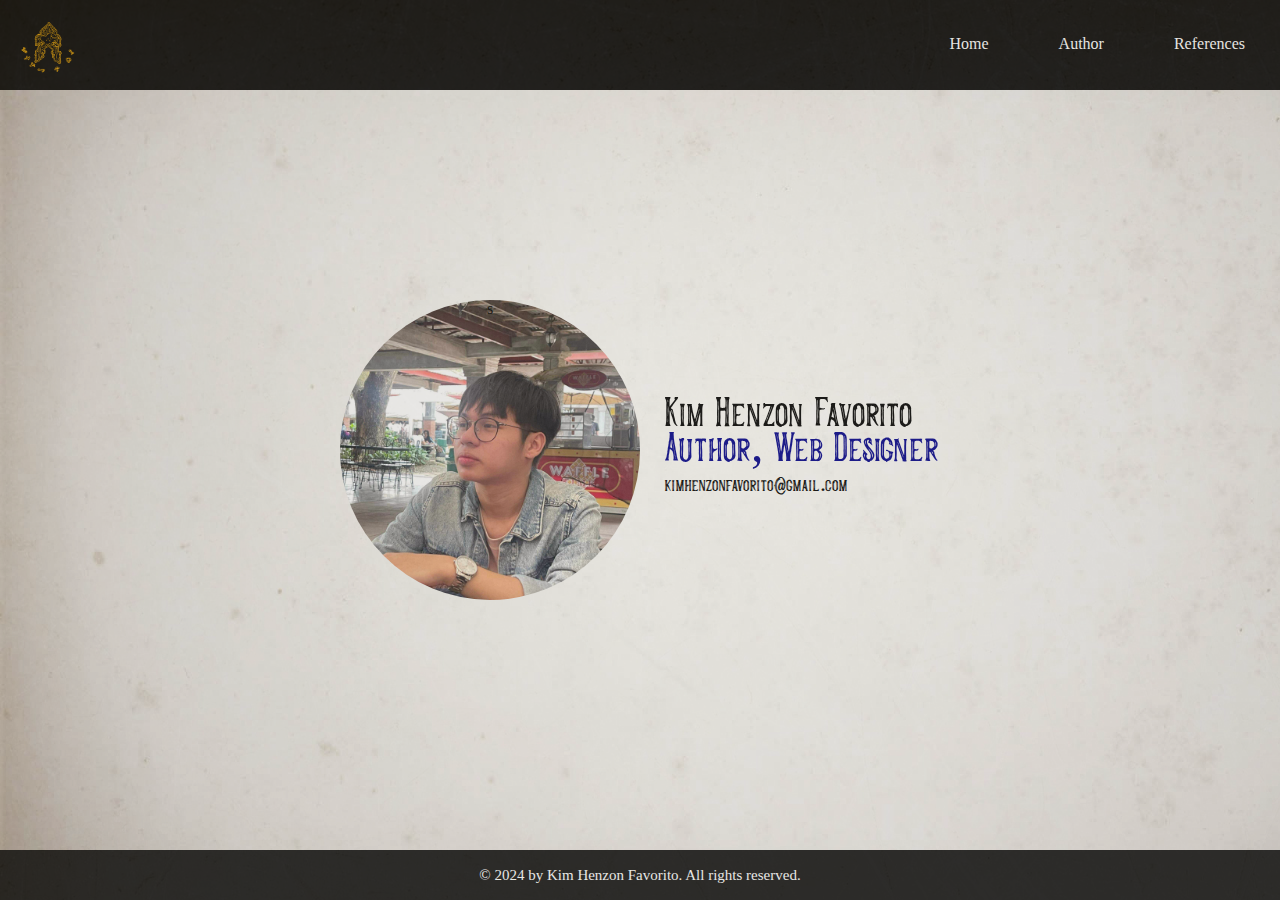
<file: author.html>
<html>

    <head>
        <title>References</title>
    </head>

    <link rel="stylesheet" href="style.css">

    <body background="paper.jpg">

    <div class="texture"></div>
        <div class="header" style="background-color: #080808;">
            <div class="logo"><img src="images/gawad2.png"></div>
            <a href="references.html"><div class="tab">References</div></a>
            <a href="author.html"><div class="tab">Author</div></a>
            <a href="index.html"><div class="tab">Home</div></a>
        </div>
    </div>

    <div class="kimContent">
        <div class="kim">s</div>
        <div class="kimTitle">
            <p>
                Kim Henzon Favorito<br>
                <font color="darkblue">Author, Web Designer<br></font>
                <font size="5px">kimhenzonfavorito@gmail.com</font>
            </p>
        </div>
    </div>

    <div class="copyright2"><center><p>© 2024 by Kim Henzon Favorito. All rights reserved.</p></center></div>
    </body>
</html>
</file>
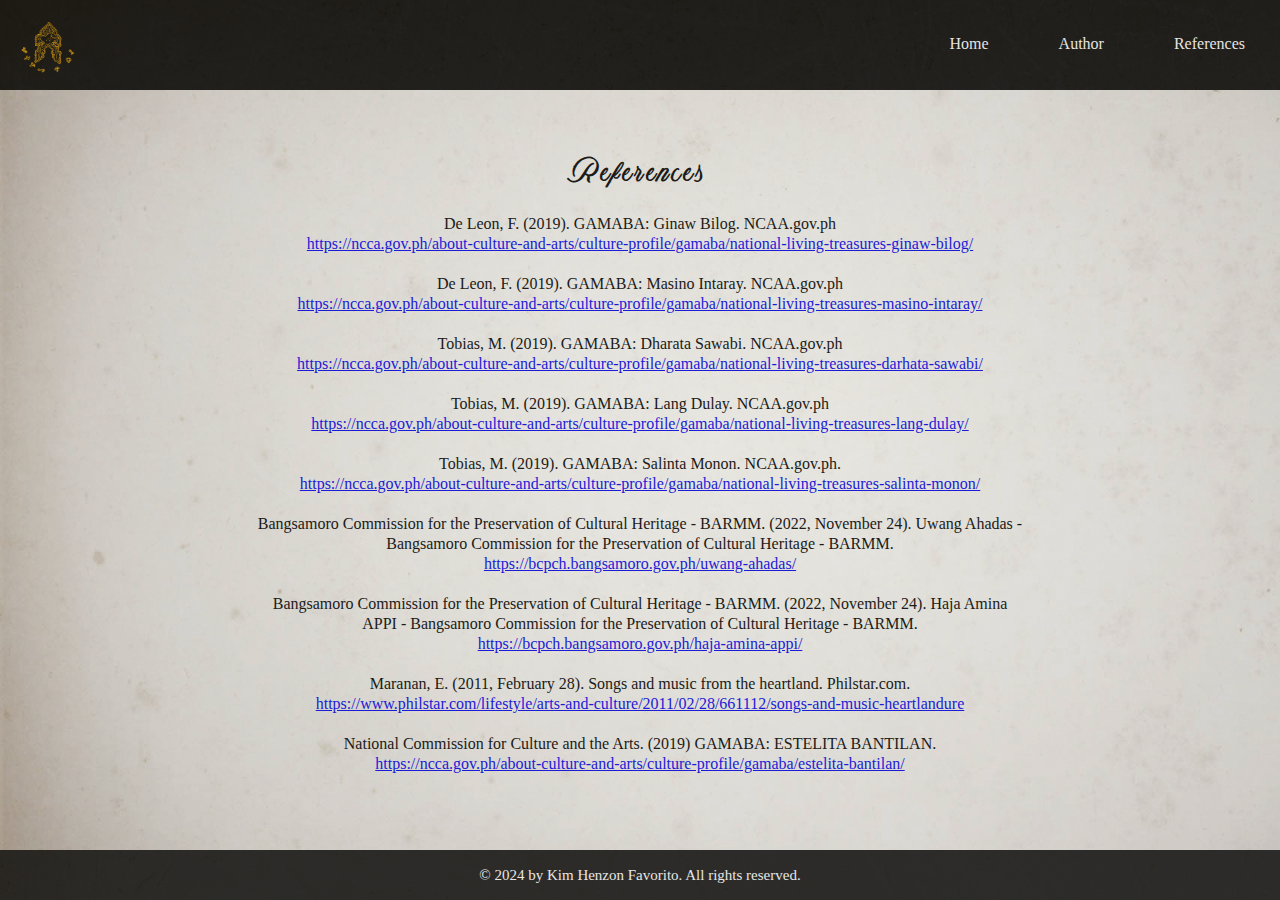
<file: references.html>
<html>

    <head>
        <title>References</title>
    </head>

    <link rel="stylesheet" href="style.css">

    <body background="paper.jpg">

    <div class="texture"></div>
        <div class="header" style="background-color: #080808;">
            <div class="logo"><img src="images/gawad2.png"></div>
            <a href="references.html"><div class="tab">References</div></a>
            <a href="author.html"><div class="tab">Author</div></a>
            <a href="index.html"><div class="tab">Home</div></a>
        </div>
    </div>
    <div class="references">
        <h1>References</h1>
        <p>
            De Leon, F. (2019). GAMABA: Ginaw Bilog. NCAA.gov.ph<br><a href="https://ncca.gov.ph/about-culture-and-arts/culture-profile/gamaba/national-living-treasures-ginaw-bilog/">https://ncca.gov.ph/about-culture-and-arts/culture-profile/gamaba/national-living-treasures-ginaw-bilog/</a>

            <br><br>De Leon, F. (2019). GAMABA: Masino Intaray. NCAA.gov.ph<br><a href="https://ncca.gov.ph/about-culture-and-arts/culture-profile/gamaba/national-living-treasures-masino-intaray/">https://ncca.gov.ph/about-culture-and-arts/culture-profile/gamaba/national-living-treasures-masino-intaray/</a>

            <br><br>Tobias, M. (2019). GAMABA: Dharata Sawabi. NCAA.gov.ph<br><a href="https://ncca.gov.ph/about-culture-and-arts/culture-profile/gamaba/national-living-treasures-darhata-sawabi/">https://ncca.gov.ph/about-culture-and-arts/culture-profile/gamaba/national-living-treasures-darhata-sawabi/</a>
            
            <br><br>Tobias, M. (2019). GAMABA: Lang Dulay. NCAA.gov.ph<br><a href="https://ncca.gov.ph/about-culture-and-arts/culture-profile/gamaba/national-living-treasures-lang-dulay/">https://ncca.gov.ph/about-culture-and-arts/culture-profile/gamaba/national-living-treasures-lang-dulay/</a>

            <br><br>Tobias, M. (2019). GAMABA: Salinta Monon. NCAA.gov.ph.<br><a href="https://ncca.gov.ph/about-culture-and-arts/culture-profile/gamaba/national-living-treasures-salinta-monon/">https://ncca.gov.ph/about-culture-and-arts/culture-profile/gamaba/national-living-treasures-salinta-monon/</a>

            <br><br>Bangsamoro Commission for the Preservation of Cultural Heritage - BARMM. (2022, November 24). Uwang Ahadas - Bangsamoro Commission for the Preservation of Cultural Heritage - BARMM.<br><a href="https://bcpch.bangsamoro.gov.ph/uwang-ahadas/">https://bcpch.bangsamoro.gov.ph/uwang-ahadas/</a>

            <br><br>Bangsamoro Commission for the Preservation of Cultural Heritage - BARMM. (2022, November 24). Haja Amina APPI - Bangsamoro Commission for the Preservation of Cultural Heritage - BARMM.<br><a href="https://bcpch.bangsamoro.gov.ph/haja-amina-appi/">https://bcpch.bangsamoro.gov.ph/haja-amina-appi/</a>

            <br><br>Maranan, E. (2011, February 28). Songs and music from the heartland. Philstar.com.<br><a href="https://www.philstar.com/lifestyle/arts-and-culture/2011/02/28/661112/songs-and-music-heartlandure">https://www.philstar.com/lifestyle/arts-and-culture/2011/02/28/661112/songs-and-music-heartlandure</a>

            <br><br>National Commission for Culture and the Arts. (2019) GAMABA: ESTELITA BANTILAN.<br><a href="https://ncca.gov.ph/about-culture-and-arts/culture-profile/gamaba/estelita-bantilan/">https://ncca.gov.ph/about-culture-and-arts/culture-profile/gamaba/estelita-bantilan/</a>
        </p>
    </div>

    <div class="copyright2"><center><p>© 2024 by Kim Henzon Favorito. All rights reserved.</p></center></div>
    </body>
</html>
</file>
<file: style.css>
body {
    margin: 0;
    background-image: url(images/paper3.jpg);
    background-repeat: no-repeat;
    background-size: cover;
}
.texture {
    width: 100%;
    height: 100%;
    position: fixed;
    background-image: url(images/paper2.jpg);
    z-index: 3;
    opacity: .2;
    filter: brightness(60%);
    pointer-events: none;
}
/*Header*/
.header {
    width: 100%;
    height: 90px;
    background: color #08080800;
    position: fixed;
    z-index: 1;
    transition-duration: 500ms;
}
.tab {
    float: right;
    color: white;
    padding: 35px;
}
.tab:hover {
    background-color: black;
}
.logo img {
    float: left;
    margin-left: 20px;
    margin-top: 20px;
    height: 60%;
}
/*Boxes*/

.boxes {
    width: 100%;
    height: 1080px;
    background: url(images/paper.jpg);
    background-attachment: fixed;
    background-size: cover;
    background-repeat: no-repeat;
    box-shadow: 0 0 500px rgba(0,0,0,0.3) inset;
    filter: sepia(40%);
    z-index: 0;
}
.box1 {
    width: 500px;
    height: 500px;
    position: absolute;
    left: 40%;
    transform: translate(-50%, -50%) rotate(45deg);
    animation: firstIn .5s ease-in-out;
}
.box11 {
    width: 100%;
    height: 100%;
    z-index: 2;
}
.box112, .box13, .box131, .box2, .box3, .box21 {
    width: 100%;
    height: 100%;
    position: absolute;
}
.box112 {
    z-index: 2;
    background-color: salmon;
    overflow: hidden;
}
.box12 {
    width: 50%;
    height: 50%;
    position: absolute;
    background-color: #b543057e;
    left: 50%;
    animation: secondIn .5s ease-in-out .75s both;
    z-index: 1;
}
.box13 { 
    background-color:#de9c638a;
    animation: thirdIn .5s ease-in-out 1s both;
}
.box131 {
    animation: fifthIn .5s ease-in-out 1.25s both;
    top: 50%;
    width: 50%;
    height: 50%;
}
.box2 {
    animation: thirdIn .5s ease-in-out .25s both;
}
.box3 {
    animation: fourthIn .5s ease-in-out .5s both;
}
.box21 {
    animation: fourthIn .5s ease-in-out .75s both;
}

/*Images*/

.image {
    width: 100%;
    height: 100%;
    position: absolute;
    overflow: hidden;
}
.img1, .img2, .img3, .img4, .img5 {
    transform: rotate(-45deg);
    position: absolute;
    width: 200%;
    height: 200%;
    background-repeat: no-repeat;
}
.img1 {
    background-image: url(images/alonzo.jpg);
    background-size: 150%;
    top: -50%;
    left: -50%;
}
.img2 {
    background-image: url(images/dharati.jpg);
    background-size: 120%;
    top: -50%;
    left: -10%;
    transform: rotate(-45deg) scaleX(-1);
}
.img3 {
    background-image: url(images/wovenmat.jpg);
    background-size: 120%;
    top: -50%;
    left: -10%;
}
.img4 {
    background-image: url(images/gabbang.jpg);
    background-size: 100%;
    top: -40%;
    left: -20%;
}
.img5 {
    background-image: url(images/babarak.jpg);
    background-size: 100%;
    top: -35%;
    left: -20%;
}
@font-face {
    font-family: history;
    src: url(Historycal-Inline.ttf);
}
@font-face {
    font-family: history2;
    src: url(Historical\ Textured.ttf);
}
/*Title*/

.title {
    font-family: history;
    font-size: 150px;
    color: white;
    position: absolute;
    top: 20%;
    right: 5%;
    animation: fadein 4s ease-in-out;
    text-shadow: 4px 4px 6px rgba(0,0,0,0.6);
}

/*Body*/

.content {
    width: 100%;
    height: 1000px;
    background-color:#141414;
    z-index: 1;
}
.intro {
    width: 40%;
    height: 500px;
    margin: 150px;
    position: relative;
    float: right;
    color: white;
    font-size: 20px;
    word-spacing: 2px;
}
.gawad {
    width: 300px;
    height: 290px;
    
}
h1 {
    font-family: history2;
    font-style: none;
    letter-spacing: 3px;
    text-align: center;
}
.content2 {
    width: 100%;
    height: 615px;
}

/*Youtube*/

.vid {
    width: 100%;
    height: 1000px;
    background-image: url(images/bg.jpg);
    background-attachment: fixed;
    background-size: 120%;
    background-repeat: no-repeat;
    filter: sepia(40%);
    z-index: 0;
}
.vid iframe {
    position: absolute;
    transform: translate(-50%, -50%);
    left: 50%;
    top: 50%;
}
/*Gallery*/

.gallery {
    width: 1500px;
    display: flex;
    overflow-x: scroll;
}
.gallery div {
    width: 100%;
    display: grid;
    grid-template-columns: auto auto auto auto auto;
    grid-gap: 20px;
    padding: 10px;
    flex: none;
}
.gallery div img {
    width: 100%;
    filter: grayscale(80%);
    transition-duration: 250ms;
}
.gallery div img:hover {
    box-shadow: 0px 0px 17px -5px rgba(0,0,0,0.75);
    filter: sepia(20%) grayscale(0);  
    cursor: pointer;
}
.gallery::-webkit-scrollbar {
    display: none;

}
.gallerywrap {
    display: flex;
    align-items: center;
    justify-content: center;
    margin: 10% auto;
}
.gallery::before {
    content: 'The Artists';
    position: absolute;
    transform: translate(-50%, -50%);
    left: 50%;
    font-family: history;
    font-size: 70px;
    margin-top: -3%;
}
#back, #next {
    width: 50px;
    cursor: pointer;
    right: 0;
    border-radius: 100%;
}
#back {
    transform: scaleX(-1);
    left: 0;
}
.copyright {
    width: 100%;
    height: 50px;
    font-size: 15px;
    background-color: 	#141414;
    color: white;
}
.copyright p {
    margin-top: 25px;
    position: absolute;
    transform: translate(-50%, -50%);
    left: 50%;
}
.copyright2 {
    width: 100%;
    height: 50px;
    bottom: 0;
    position: absolute;
    font-size: 15px;
    background-color: 	#141414;
    color: white;
}
.copyright2 p {
    margin-top: 25px;
    position: absolute;
    transform: translate(-50%, -50%);
    left: 50%;
}
.showName {
    position: relative;
    text-align: center;
    z-index: 1;
    font-size: 0;
    font-family: history;
    transition-duration: 250ms;
    padding: 0;
    margin-top: 5%;
}
.artists span:hover > .showName {
    font-size: 30px;
}
.artists2 span:hover > .showName {
    font-size: 30px;
}

/*Artist Info*/

.alonzo {
    width: 100%;
    height: 1500px;
    display: none;
    background-color: #e4ccab;
}
.dharati {
    width: 100%;
    height: 1500px;
    background-color: #e4ccab;
    display: none;
}
.ginaw {
    width: 100%;
    height: 1500px;
    background-color: #e4ccab;
    display: none;
}
.masino {
    width: 100%;
    height: 2000px;
    background-color: #e4ccab;
    display: none;
}
.samoan {
    width: 100%;
    height: 1500px;
    background-color: #e4ccab;
    display: none;
}
.uwang {
    width: 100%;
    height: 2000px;
    background-color: #e4ccab;
    display: none;
}
.estellita {
    width: 100%;
    height: 1000px;
    background-color: #e4ccab;
    display: none;
}
.haja {
    width: 100%;
    height: 1000px;
    background-color: #e4ccab;
    display: none;
}
.lang {
    width: 100%;
    height: 1000px;
    background-color: #e4ccab;
    display: none;
}
.salinta {
    width: 100%;
    height: 1000px;
    background-color: #e4ccab;
    display: none;
}

/*Artist Content*/

.name {
    font-family: history;
    font-size: 50px;
    line-height: 0;
}
.bodyContent {
    width: 1000px;
    height: 700px;
    position: relative;
    transform: translate(-50%, -50%);
    left: 50%;
    top: 500px;
}

.bodyContent img {
    float: left;
    padding: 30px;
}

.bodyContent p {
    padding: 20px;
    font-size: 25px;
    text-align: justify;
}
.references {
    width: 60%;
    height: 60%;
    position: absolute;
    transform: translate(-50%, -50%);
    left: 50%;
    top: 45%;
    text-align: center;
    animation:  ref .5s ease-in-out;
}
.references p {
    line-height: 20px;
}
.kimContent {
    width: 600px;
    height: 300px;
    position: absolute;
    transform: translate(-50%, -50%);
    left: 50%;
    top: 50%;
    text-align: center;
    animation: widthAnimate 500ms ease-in-out;
}
.kim {
    background: url(images/kim.jpg);
    background-size: cover;
    background-position: center;
    width: 300px;
    height: 300px;
    float: left;
    border-radius: 100%;
    position: absolute;
    z-index: 1;
    animation: fadein .5s ease-in-out;
}
.kimTitle {
    float: right;
    width: 500px;
    height: 500px;
    z-index: 0;
    animation: fadein .5s ease-in-out;
}
.kimTitle p {
    position: relative;
    transform: translate(-50%, -50%);
    left: 95%;
    font-family: history;
    top: 20%;
    font-size: 50px;
    text-align: left;
    line-height: 35px;
}
/*Animation*/
@keyframes widthAnimate {
    from {
        width: 300px;
    }
    to {
        width: 600px;
    }
}
@keyframes ref {
    from {
        opacity: 0;
        margin-top: 10px;
    }
    to {
        opacity: 1;
        margin-top: 0;
    }
}
@keyframes fifthIn {
    from {
        left: 50%;
    }
    to {
        left: 100%;
    }
}
@keyframes fourthIn {
    from {
        top: 0;
    }
    to {
        top: 100%;
    }
}
@keyframes thirdIn {
    from {
        left: 0;
    }
    to {
        left: 100%;
    }
}
@keyframes firstIn {
    from {
        top: -50%;
    }
    to {
        top: 0;
    }
}
@keyframes secondIn {
    from {
        top: 50%;
    }
    to {
        top: 100%;
    }
}
@keyframes fadein {
    from {
        opacity: 0;
    }
    to {
        opacity: 1;
    }
}
</file>
